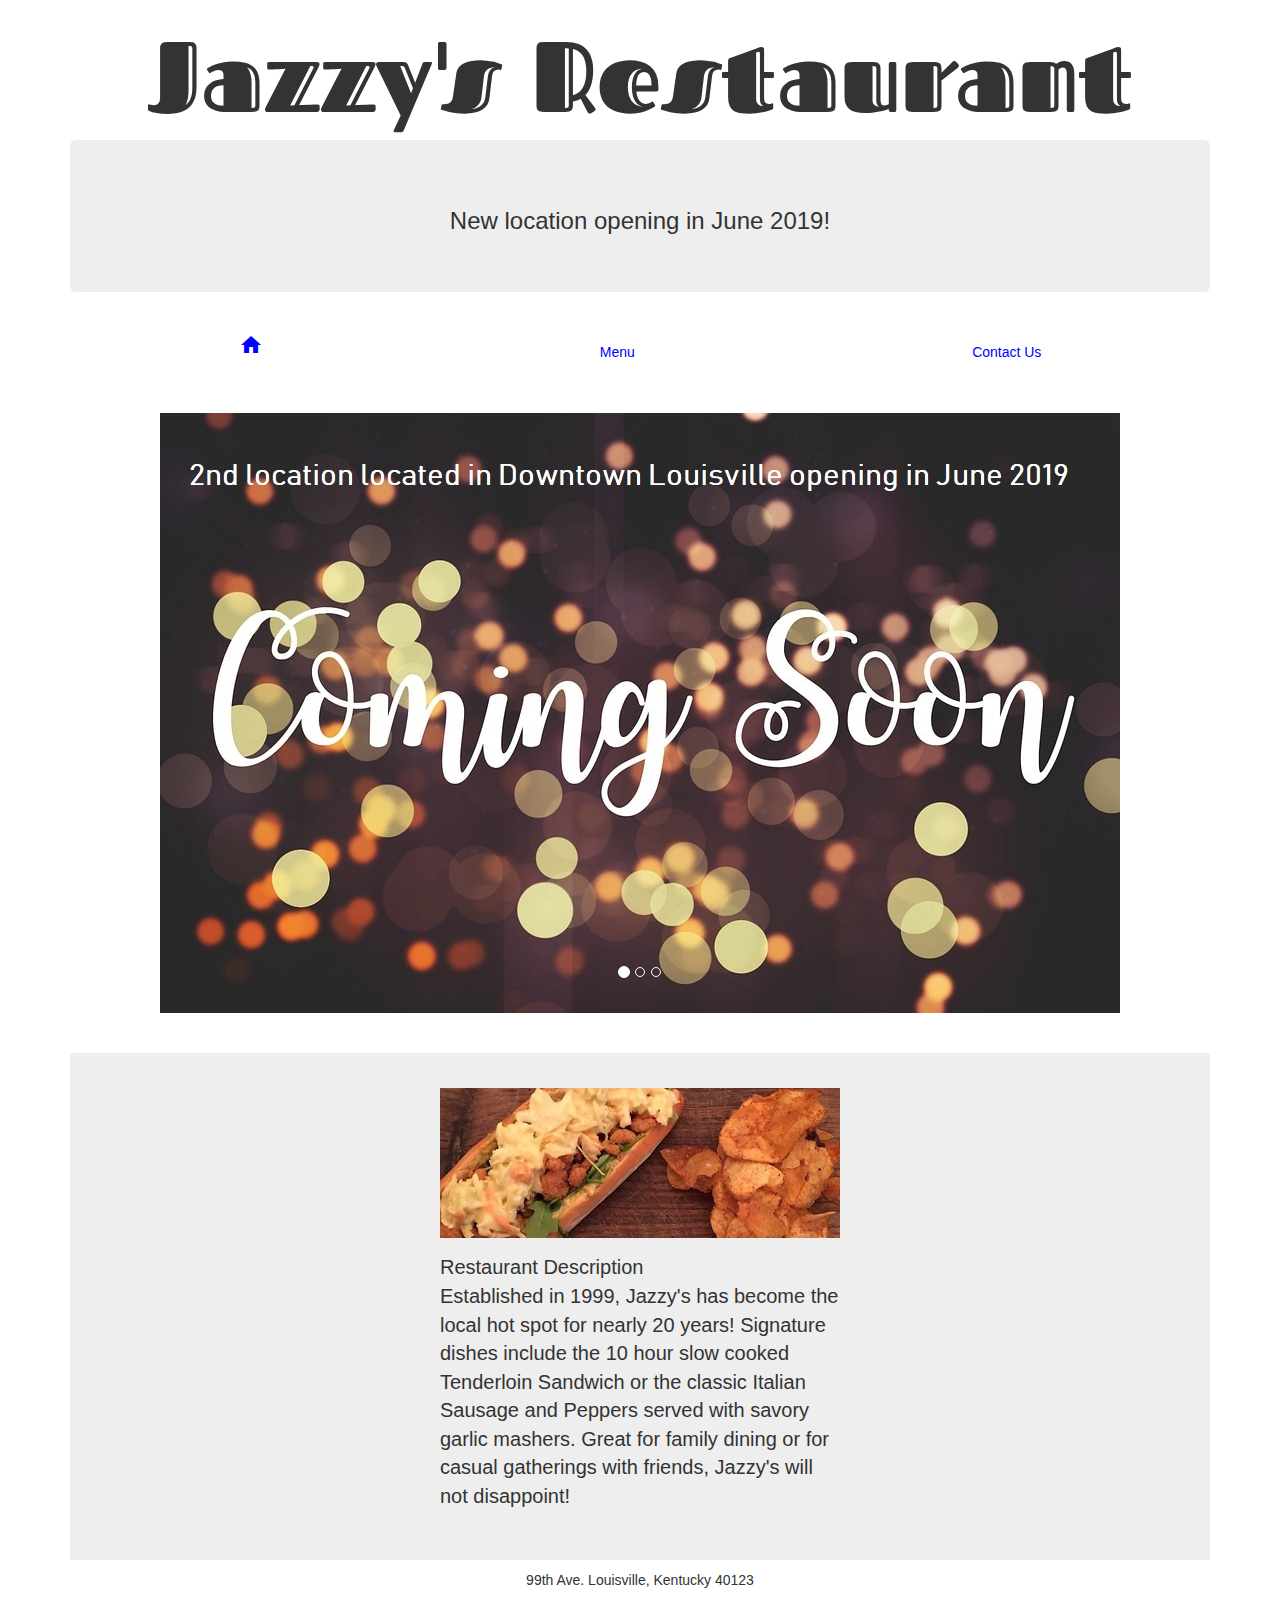
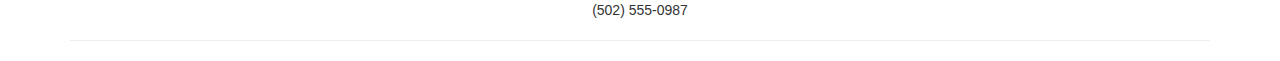
<file: Restaurant/index.html>
<!DOCTYPE html>
<!-- 
Name: Jasmine Kiili
Date Created: 4/10/19
<Most recent revision: 4/13/19
-->
<html lang="en">
<head>
<meta charset="utf-8">
	<meta name="viewport" content="width=device-width, initial-scale=1, shrink-to-fit=no">
	
	
	<link rel="stylesheet" type="text/css" href="restaurantStyles.css" />
	<link href="https://fonts.googleapis.com/css?family=Fascinate+Inline" rel="stylesheet">
	<link rel="stylesheet" href="https://fonts.googleapis.com/icon?family=Material+Icons">
	<link rel="stylesheet" href="https://maxcdn.bootstrapcdn.com/bootstrap/3.4.0/css/bootstrap.min.css">

	
	<title>Home Page</title>
		
</head>
	<body>
		<div class="container">
		<main>
		<header>
		
		<noscript>
		<div style="border: 1px solid purple; padding: 10px">
        <span style="color:red">This site is best viewed with JavaScript enabled.</span>
		</div>
		</noscript>
		
		<h1 class="restName">Jazzy's Restaurant</h1>
		</header>
		
		<header class="jumbotron">
		<h3>New location opening in June 2019!</h2>
		
		</header>
				
		<nav>
		<ul class="nav nav-pills nav-justified">
		<li><a class="btn" href="index.html" target="_blank"><i class="material-icons">home</i></a></li> 
		<li><a class="btn" href="menu.html" target="_blank">Menu</a></li>
		<li><a class="btn" href="contact-us.html" target="blank">Contact Us</a></li>
		</ul>
		</nav>
		<br \>
		<br \>
		
		<div id="myCarousel" class="carousel slide" data-ride="carousel">
		<!-- Indicators -->
			<ol class="carousel-indicators">
				<li data-target="#myCarousel" data-slide-to="0" class="active"></li>
				<li data-target="#myCarousel" data-slide-to="1"></li>
				<li data-target="#myCarousel" data-slide-to="2"></li>
			</ol>

		<!-- Wrapper for slides -->
		<div class="carousel-inner">
		<div class="item active">
			<img src="images/coming_soon.jpg" alt="New location coming in June 2019.">
		</div>

		<div class="item">
			<img src="images/menu.jpg" alt="Seasonal menu featuring a wild strawberry fruit salad and bacon wrapped jalapeno poppers.">
		</div>

		<div class="item">
			<img src="images/sg_brew.jpg" alt="Drink of the month is SG Special Brew.">
		</div>
		</div>

		
		</div>
		
		<br \>
		<br \>
		
		<div style="container; background-color: #EEEEEE; padding-top: 20px;">
			<div style="margin: 0 auto; width: 400px;">
			<img src="images/description.jpg" alt="Picture of yummy food." style="padding-top: 15px;">
			<p style="font-size: 20px; padding-top: 15px; margin-bottom: 0;">Restaurant Description</p>
			<p style="font-size: 20px; margin-top: 0; padding-bottom: 50px;">Established in 1999, Jazzy's has become the local hot spot for nearly 20 years! Signature dishes include the 10 hour slow cooked Tenderloin Sandwich or the classic Italian Sausage and Peppers served with savory garlic mashers. Great for family dining or for casual gatherings with friends, Jazzy's will not disappoint!</p>
			</div>
		</div>
		
		<script src="https://code.jquery.com/jquery-3.3.1.slim.min.js" integrity="sha384-q8i/X+965DzO0rT7abK41JStQIAqVgRVzpbzo5smXKp4YfRvH+8abtTE1Pi6jizo" crossorigin="anonymous"></script>
        <script src="https://cdnjs.cloudflare.com/ajax/libs/popper.js/1.14.3/umd/popper.min.js" integrity="sha384-ZMP7rVo3mIykV+2+9J3UJ46jBk0WLaUAdn689aCwoqbBJiSnjAK/l8WvCWPIPm49" crossorigin="anonymous"></script>
        <script src="https://stackpath.bootstrapcdn.com/bootstrap/4.1.3/js/bootstrap.min.js" integrity="sha384-ChfqqxuZUCnJSK3+MXmPNIyE6ZbWh2IMqE241rYiqJxyMiZ6OW/JmZQ5stwEULTy" crossorigin="anonymous"></script>
		<script src="https://ajax.googleapis.com/ajax/libs/jquery/3.3.1/jquery.min.js"></script>
		<script src="https://maxcdn.bootstrapcdn.com/bootstrap/3.4.0/js/bootstrap.min.js"></script>
		
		<footer>
			<p>99th Ave. Louisville, Kentucky 40123</p>
			<p>(502) 555-0987
			<hr />
			</footer>
		</main>
		</div>
	</body>
	
</html>
</file>
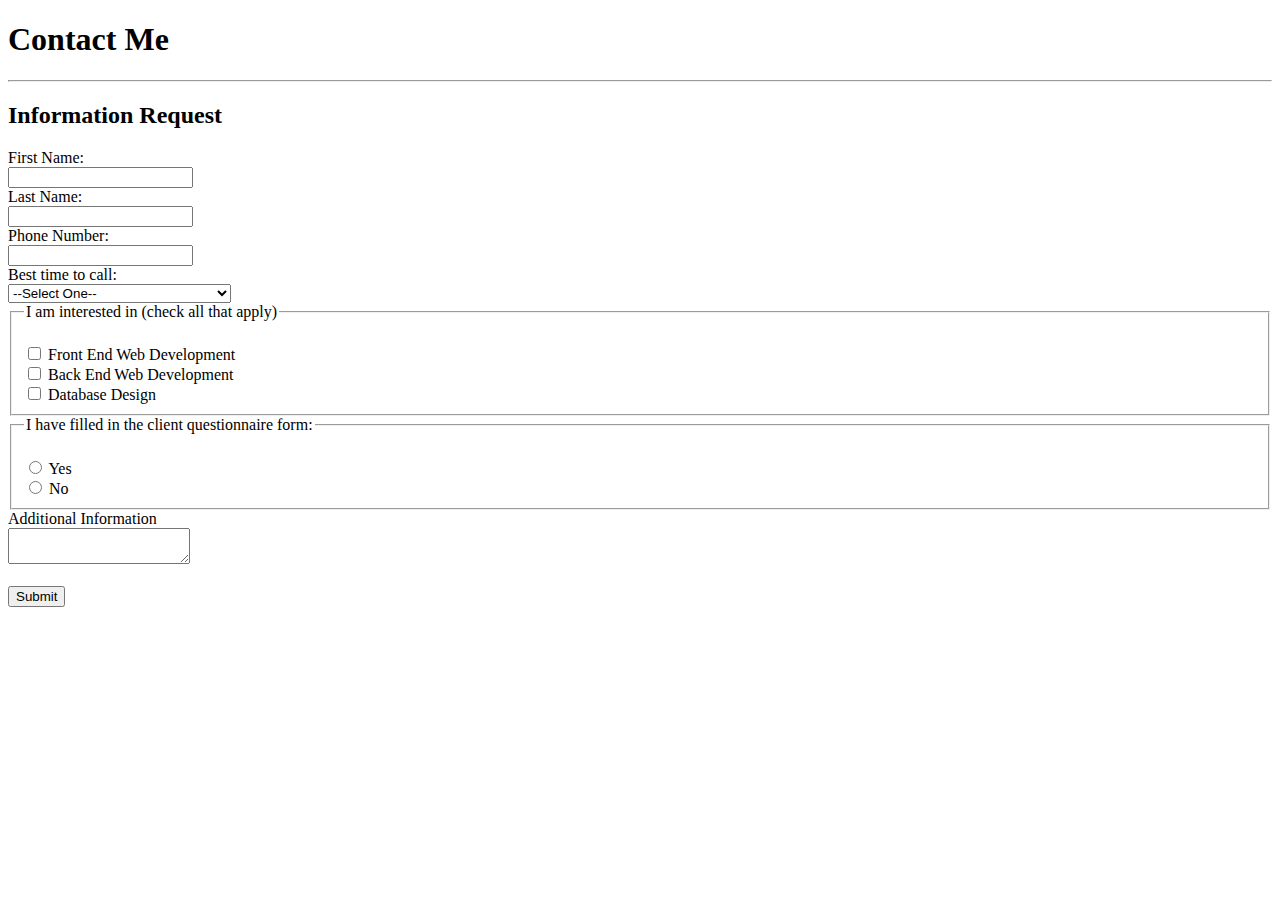
<file: portfolio/contact.html>
<!DOCTYPE html>
<html lang="en">
	<head>
	<title>Contact</title>
	</head>
<body>
<main>
	<header>
	<h1>Contact Me</h1>
	</header>
<hr />
<h2>Information Request</h2>

<form action="submit.html" method="POST">

	<label for="firstName">First Name:</label>
	<br />
	<input type="text" id="firstName" name="firstName">
	<br />
	
	<label for="lastName">Last Name:</label>
	<br />
	<input type="text" id="lastName" name="lastName">
	<br />
	<label for="phone">Phone Number:</label>
	<br />
	<input type="text" id="phone" name="phone">
	<br />
	

	<label for="contact">Best time to call:</label>
	<br />
	<select id="contact" name="contact">
	<option value="default" selected>--Select One--</option>
	<option value="morning">Morning (8AM to 12PM Eastern)</option>
	<option value="afternoon">Afternoon (12PM to 5PM Eastern)</option>
	<option value="evening">Evening (5PM to 8PM Eastern)</option>
	</select>
<br />
<fieldset>
	<legend>I am interested in (check all that apply)</legend>
	<br />
	<input type="checkbox" id="frontEnd" name="interest" value="frontEnd">
	<label for="frontEnd">Front End Web Development</label>
	<br />
	<input type="checkbox" id="backEnd" name="interest" value="backEnd">
	<label for="backEnd">Back End Web Development</label>
	<br />
	<input type="checkbox" id="database" name="interest" value="database">
	<label for="database">Database Design</label>
	<br />
</fieldset>
	
<fieldset>
	<legend>I have filled in the client questionnaire form:</legend>
	<br />
	<input type="radio" id="choice1" name="questionnaire" value="yes">
	<label for="choice1">Yes</label>
	<br />
	<input type="radio" id="choice2" name="questionnaire" value="no">
	<label for="choice2">No</label>
	<br />
</fieldset>
	
	<label for="info">Additional Information</label>
	<br />
	<textarea id="info" name="info" name="info"></textarea>
	
<br />
<br />
	
	<input type="submit" name="submit" value="Submit">
	
	





</form>
<footer>
</footer>
</main>
</body>
</html>
</file>
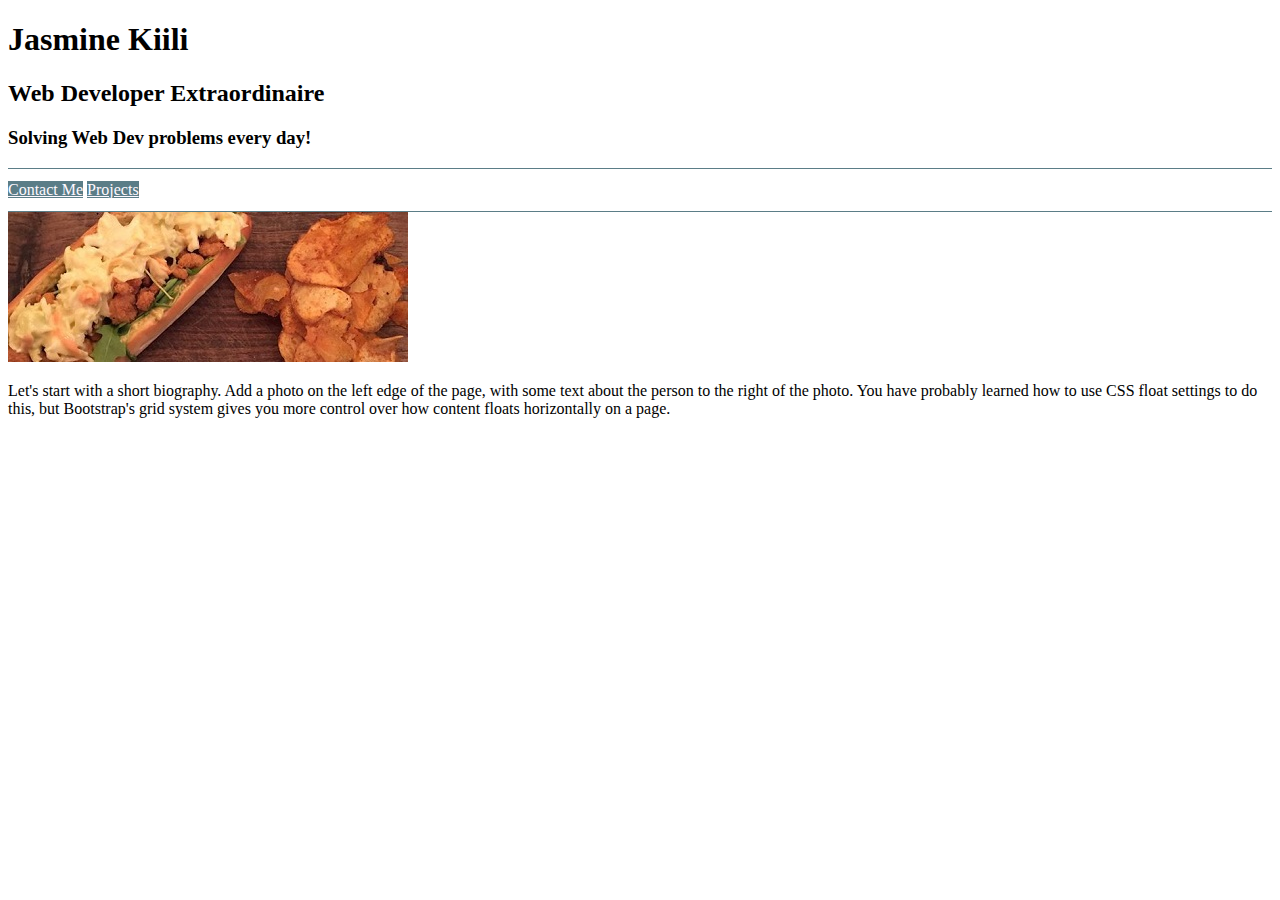
<file: Restaurant/bootstrap-examples.html>
<!DOCTYPE html>
<html lang="en">
	<head>
	<meta charset="utf-8">
	<meta name="viewport" content="width=device-width, initial-scale=1, shrink-to-fit=no">
		<title>Bootstrap Sample Page</title>
		
		<!-- Bootstrap CDN copied from https://getbootstrap.com/docs/4.1/getting-started/introduction/ -->
       <link rel="stylesheet" href="https://stackpath.bootstrapcdn.com/bootstrap/4.1.3/css/bootstrap.min.css" integrity="sha384-MCw98/SFnGE8fJT3GXwEOngsV7Zt27NXFoaoApmYm81iuXoPkFOJwJ8ERdknLPMO" crossorigin="anonymous"> 
	
	<style>
		nav {
			border-top: thin #5b7d87 solid;
			border-bottom: thin #5b7d87 solid;
			padding-top: 12px;
			padding-bottom: 12px;
		}
		
		nav .btn {
			background-color: #5b7d87;
			color: #fef9ff;
		}
		
		nav .btn:hover {
			font-weight: bold;
		}
	</style>
	
	</head>
	<body>
	
	<header class="jumbotron">
		<h1>Jasmine Kiili</h1>
		<h2 class="font-italic">Web Developer Extraordinaire</h2>
		<h3 class="text-right mt-5">Solving Web Dev problems every day!</h3>
	</header>
	
	<nav>
		<a class="btn badge-pill" href="">Contact Me</a>
		<a class="btn badge-pill" href="">Projects</a>
	</nav>
	
	<div class="container">
		<div class="row">
			<div class="col-lg-3">
		<!--div for picture-->
			<img src="images/description.jpg"  "alt="test image" class="img-fluid" />
			</div>
			
			<div class="col-lg-9">
		<!--div class for text-->
			<p>Let's start with a short biography. Add a photo on the left edge of the page, with some text about the person to the right of the photo. You have probably learned how to use CSS float settings to do this, but Bootstrap's grid system gives you more control over how content floats horizontally on a page.</p>
			</div>
		</div>
	
	</div>
	
	
	<!-- CDN links copied from https://getbootstrap.com/docs/4.1/getting-started/introduction/ -->
        <script src="https://code.jquery.com/jquery-3.3.1.slim.min.js" integrity="sha384-q8i/X+965DzO0rT7abK41JStQIAqVgRVzpbzo5smXKp4YfRvH+8abtTE1Pi6jizo" crossorigin="anonymous"></script>
        <script src="https://cdnjs.cloudflare.com/ajax/libs/popper.js/1.14.3/umd/popper.min.js" integrity="sha384-ZMP7rVo3mIykV+2+9J3UJ46jBk0WLaUAdn689aCwoqbBJiSnjAK/l8WvCWPIPm49" crossorigin="anonymous"></script>
        <script src="https://stackpath.bootstrapcdn.com/bootstrap/4.1.3/js/bootstrap.min.js" integrity="sha384-ChfqqxuZUCnJSK3+MXmPNIyE6ZbWh2IMqE241rYiqJxyMiZ6OW/JmZQ5stwEULTy" crossorigin="anonymous"></script>

	</body>

</html>
</file>
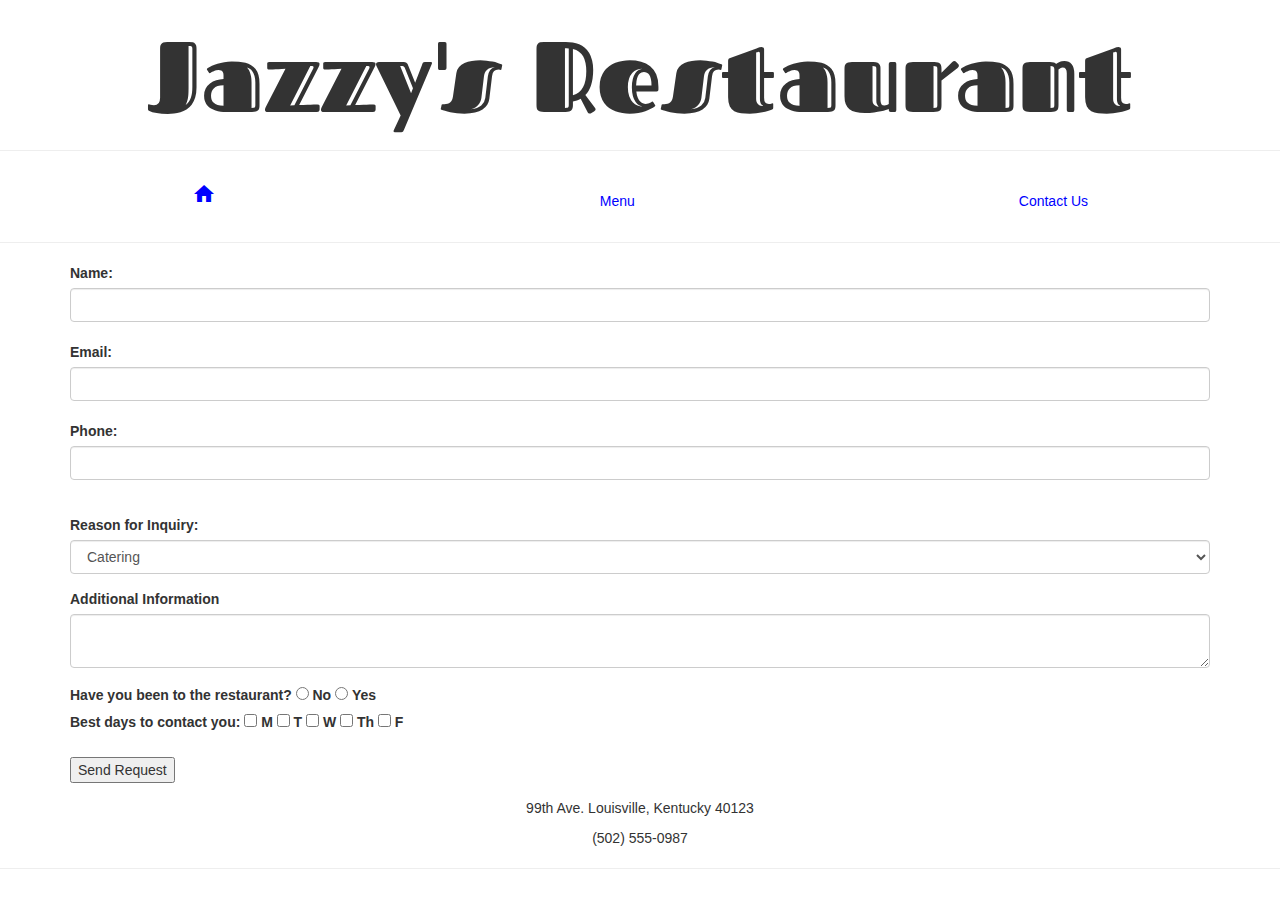
<file: Restaurant/contact-us.html>
<!DOCTYPE html>
<html lang="en">
<head>
	
	<meta charset="utf-8">
	<meta name="viewport" content="width=device-width, initial-scale=1, shrink-to-fit=no">
	
	<link rel="stylesheet" type="text/css" href="restaurantStyles.css">
	<link href="https://fonts.googleapis.com/css?family=Fascinate+Inline" rel="stylesheet">
	<link rel="stylesheet" href="https://fonts.googleapis.com/icon?family=Material+Icons">
	<link rel="stylesheet" href="https://maxcdn.bootstrapcdn.com/bootstrap/3.4.0/css/bootstrap.min.css">
	
	
	<title>Contact Us</title>
	
	
</head>
<body>
<main>
		<header>
		<h1 class="restName">Jazzy's Restaurant</h1>
		</header>
		<hr />
		<nav>
		<ul class="nav nav-pills nav-justified">
		<li><a class="btn" href="index.html" target="_blank"><i class="material-icons">home</i></a></li> 
		<li><a class="btn" href="menu.html" target="_blank">Menu</a></li>
		<li><a class="btn" href="contact-us.html" target="blank">Contact Us</a></li>
		</ul>
		</nav>
		
		<hr />
<div class="container">

<form name="myForm" action="/action_page.php" method="post" onsubmit="return validateForm()">
<div class="form-group">

	<label for="name">Name:</label>
	<br />
	<input type="text" class="form-control" id="name" name="name" required>
	
	<br />
	
	<label for="email">Email:</label>
	<br />
	
	<input type="text" class="form-control" id="email" name="email" required>
	<br />
	
	<label for="phone">Phone:</label>
	<br />
	
	<input type="text" class="form-control" id="phone" name="phone" required>
	<br />
</div>

<div class="form-group">

	<label for="contact">Reason for Inquiry:</label>
	<br />
	<select id="contact" class="form-control" name="contact" required\>
	<option value="default" selected>Catering</option>
	<option value="party">Private Party</option>
	<option value="feedback">Feedback</option>
	<option value="other">Other</option>
	</select>
</div>

<div class="form-group">
	<label for="info">Additional Information</label>
	<br />
	<textarea id="info" class="form-control" name="info" name="info"></textarea>
</div>

<div class="form-group">
	<label>Have you been to the restaurant?</label>
	
	<input type="radio" id="choice1" name="questionnaire" value="yes">
	<label for="choice1">No</label>
	<input type="radio" id="choice2" name="questionnaire" value="no">
	<label for="choice2">Yes</label>
	
	<br />



	<label>Best days to contact you:</label>
	<input type="checkbox" id="monday" name="days" value="monday">
	<label for="monday">M</label>
	<input type="checkbox" id="tuesday" name="days" value="tuesday">
	<label for="tuesday">T</label>
	<input type="checkbox" id="wednesday" name="days" value="wednesday">
	<label for="wednesday">W</label>
	<input type="checkbox" id="thursday" name="days" value="thursday">
	<label for="thursday">Th</label>
	<input type="checkbox" id="friday" name="days" value="friday">
	<label for="friday">F</label>
	<br \>
	<br \>
	<button onclick="validateForm()" input type="submit">Send Request</button>

</div>
</form>

</div>
	
	<script src="https://ajax.googleapis.com/ajax/libs/jquery/3.3.1/jquery.min.js"></script>
	<script src="https://maxcdn.bootstrapcdn.com/bootstrap/3.4.0/js/bootstrap.min.js"></script>
	<script type="text/javascript">  
  function validateForm() {
  var name = document.getElementById("name").value;
  var email = document.getElementById("email").value;
  var phone = document.getElementById("phone").value;
  
	if (name.value != "") {
		alert("Thank you for entering your name.");
    } 
   
    if (email.value != "") {                                 
        alert("Thank you for entering your email address."); 
    
    } 
   
    if (phone.value != "") {
        alert("Thank you for providing your telephone number."); 
   
    } 
   }
   
   </script> 
	
	<footer>
		
			<p>99th Ave. Louisville, Kentucky 40123</p>
			<p>(502) 555-0987
			<hr />
	</footer>
</main>
</body>
</html>
</file>
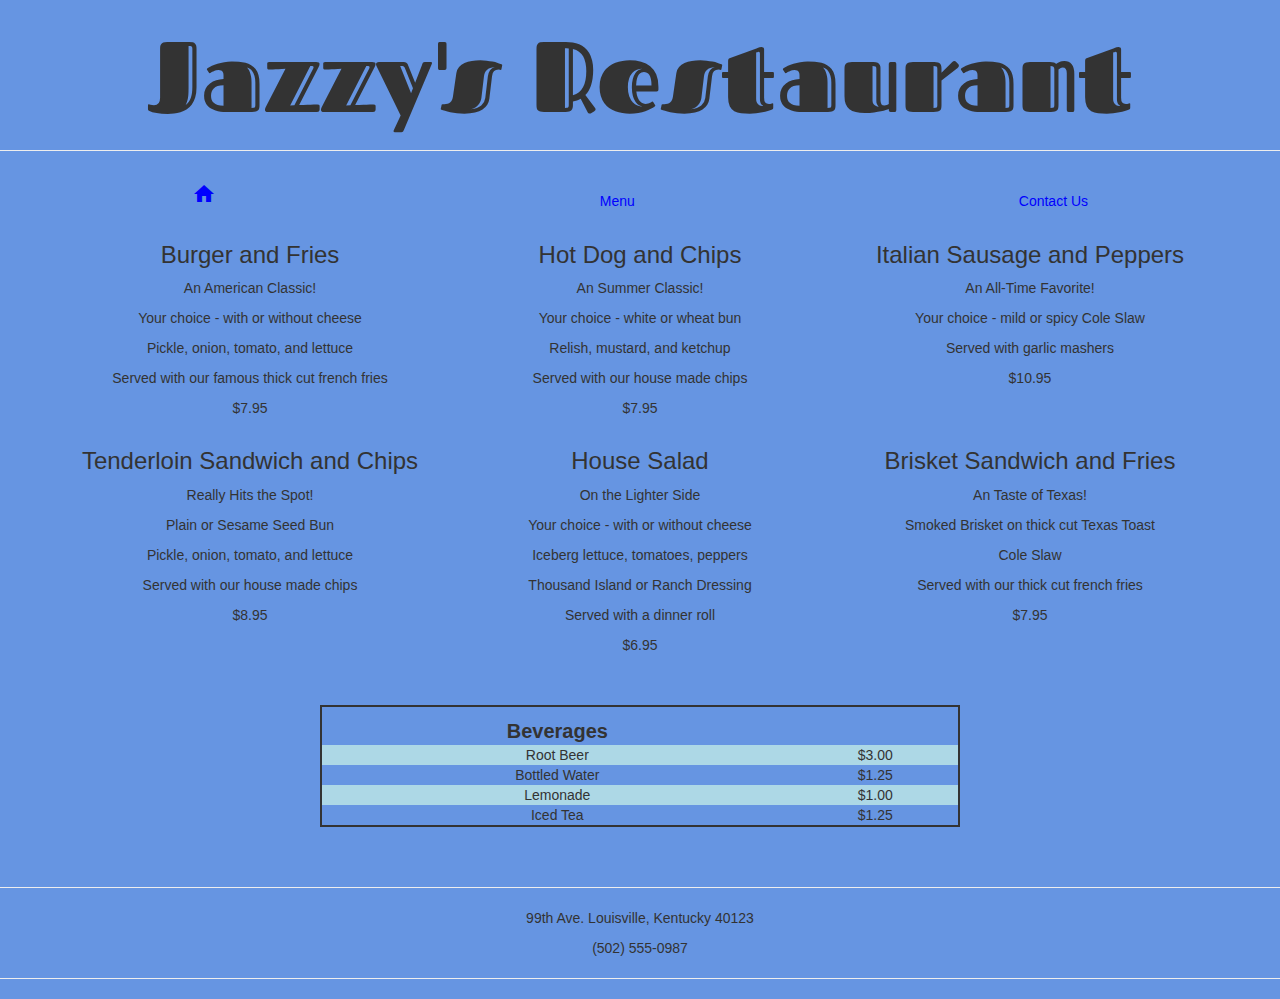
<file: Restaurant/menu.html>
<!DOCTYPE html>
<html>
<head>
	<meta charset="utf-8">
	<meta name="viewport" content="width=device-width, initial-scale=1, shrink-to-fit=no">
		
		<link rel="stylesheet" type="text/css" href="restaurantStyles.css" />
		<link href="https://fonts.googleapis.com/css?family=Fascinate+Inline" rel="stylesheet">
		<link rel="stylesheet" href="https://fonts.googleapis.com/icon?family=Material+Icons">
		<link rel="stylesheet" href="https://maxcdn.bootstrapcdn.com/bootstrap/3.4.0/css/bootstrap.min.css">
		
		
		
	<title>Menu</title>
<style>
		
		table {
		width: 100%;
		
		}
		
		td {
		text-align: center;
		}
		
		th {
		text-align: center;
		font-size: 20px;
		padding-top: 10px;
		}

		body {
		background-color: #6695e2;
		}
		
		table.fancy tr:nth-child(even) {
		background-color: lightblue;
		}
		
		table.fancy {
		border: 2px solid;
		width: 50%;
		margin-left: 25%;
		margin-right: 25%;
		padding-bottm: 10px;
		}
		
		h3, p {
		text-align: center;
		}

</style>

</head>
	<body>
		<main>
		<header>
		<h1 class="restName">Jazzy's Restaurant</h1>
		</header>
		<hr />
		
		<nav>
		<ul class="nav nav-pills nav-justified">
		<li><a class="btn" href="index.html" target="_blank"><i class="material-icons">home</i></a></li> 
		<li><a class="btn" href="menu.html" target="_blank">Menu</a></li>
		<li><a class="btn" href="contact-us.html" target="blank">Contact Us</a></li>
		</ul>
		</nav>

	<div class="container">	
	<div class="row">
		<div class="col-sm-4">
		<h3>Burger and Fries</h3>
		<p>An American Classic!</p>
		<p>Your choice - with or without cheese</p>
		<p>Pickle, onion, tomato, and lettuce</p>
		<p>Served with our famous thick cut french fries</p>
		<p>$7.95</p>
		</div>
		
		<div class="col-sm-4">
		<h3>Hot Dog and Chips</h3>
		<p>An Summer Classic!</p>
		<p>Your choice - white or wheat bun</p>
		<p>Relish, mustard, and ketchup</p>
		<p>Served with our house made chips</p>
		<p>$7.95</p>
		</div>
		
		<div class="col-sm-4">
		<h3>Italian Sausage and Peppers</h3>
		<p>An All-Time Favorite!</p>
		<p>Your choice - mild or spicy Cole Slaw</p>
		<p>Served with garlic mashers</p>
		<p>$10.95</p>
		
		</div>
	</div>
	
	<div class="row">
		<div class="col-sm-4">
		<h3>Tenderloin Sandwich and Chips</h3>
		<p>Really Hits the Spot!</p>
		<p>Plain or Sesame Seed Bun</p>
		<p>Pickle, onion, tomato, and lettuce</p>
		<p>Served with our house made chips</p>
		<p>$8.95</p>
		</div>
		
		<div class="col-sm-4">
		<h3>House Salad</h3>
		<p>On the Lighter Side</p>
		<p>Your choice - with or without cheese</p>
		<p>Iceberg lettuce, tomatoes, peppers</p>
		<p>Thousand Island or Ranch Dressing</p>
		<p>Served with a dinner roll
		<p>$6.95</p>
		</div>
		
		<div class="col-sm-4">
		<h3>Brisket Sandwich and Fries</h3>
		<p>An Taste of Texas!</p>
		<p>Smoked Brisket on thick cut Texas Toast</p>
		<p>Cole Slaw</p>
		<p>Served with our thick cut french fries</p>
		<p>$7.95</p>
		
		</div>
	</div>
	</div>
	
	
	</div>
	<br />
	<br />
	<table class="fancy">
		<th>Beverages</th>
		<th></th>
		
		<tr>
			<td>Root Beer</td>
			<td>$3.00</td>
		</tr>
		
		<tr>
			<td>Bottled Water</td>
			<td>$1.25</td>
		</tr>
		
		<tr>
			<td>Lemonade</td>
			<td>$1.00</td>
		</tr>
		
		<tr>
			<td>Iced Tea</td>
			<td>$1.25</td>
		</tr>
	
	</table>
	

	<br />
	<br />
	</div>
	
	<script src="https://ajax.googleapis.com/ajax/libs/jquery/3.3.1/jquery.min.js"></script>
	<script src="https://maxcdn.bootstrapcdn.com/bootstrap/3.4.0/js/bootstrap.min.js"></script>
	
	<footer>
			<hr />
			<p>99th Ave. Louisville, Kentucky 40123</p>
			<p>(502) 555-0987
			<hr />
	</footer>
	
</body>
</html>
</file>
<file: Restaurant/restaurantStyles.css>
header, footer {
	text-align: center;
	
}
	/* If the screen size is 601px wide or more, set the font-size of <div> to 80px */
@media screen and (min-width: 601px) {
  .restName {
    font-size: 100px;
	font-family:'Fascinate Inline', cursive;
  }
}

/* If the screen size is 600px wide or less, set the font-size of <div> to 30px */
@media screen and (max-width: 600px) {
  .restName {
    font-size: 35px;
	font-family:'Fascinate Inline', cursive;
  }
}
}

a {
  font-family: sans-serif;
  text-decoration: underline;
  font-weight: none;
  margin-right: 15px;
}

a:link {
  color: blue;
}

a:visited {
  color: red;
}

a:hover {
  font-weight: bold;
}

a:active {
  text-decoration: none;
}
.carousel-inner > .item > img {
  margin: 0 auto;
}

			
	
		}
</file>
